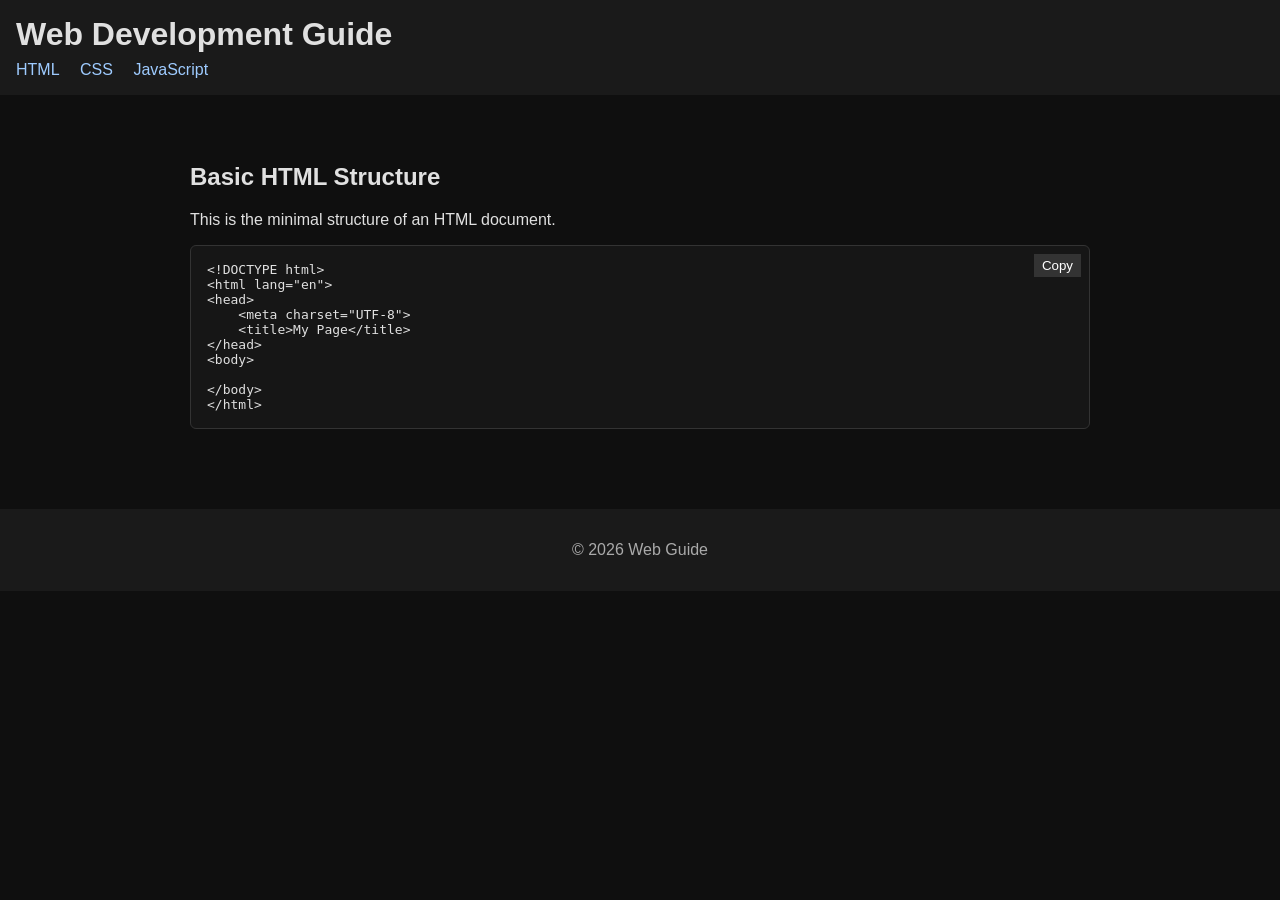
<file: index.html>
<!DOCTYPE html>
<html lang="en">
<head>
    <meta charset="UTF-8">
    <title>HTML Guide</title>
    <link rel="stylesheet" href="style.css">
</head>
<body>

<header>
    <h1>Web Development Guide</h1>
    <nav>
        <a href="index.html">HTML</a>
        <a href="css.html">CSS</a>
        <a href="js.html">JavaScript</a>
    </nav>
</header>

<main>
    <section>
        <h2>Basic HTML Structure</h2>
        <p>This is the minimal structure of an HTML document.</p>

        <div class="code-block">
            <button onclick="copyCode(this)">Copy</button>
            <pre><code>&lt;!DOCTYPE html&gt;
&lt;html lang="en"&gt;
&lt;head&gt;
    &lt;meta charset="UTF-8"&gt;
    &lt;title&gt;My Page&lt;/title&gt;
&lt;/head&gt;
&lt;body&gt;

&lt;/body&gt;
&lt;/html&gt;
</code></pre>
        </div>
    </section>
</main>

<footer>
    <p>© 2026 Web Guide</p>
</footer>

<script src="script.js"></script>
</body>
</html>
</file>
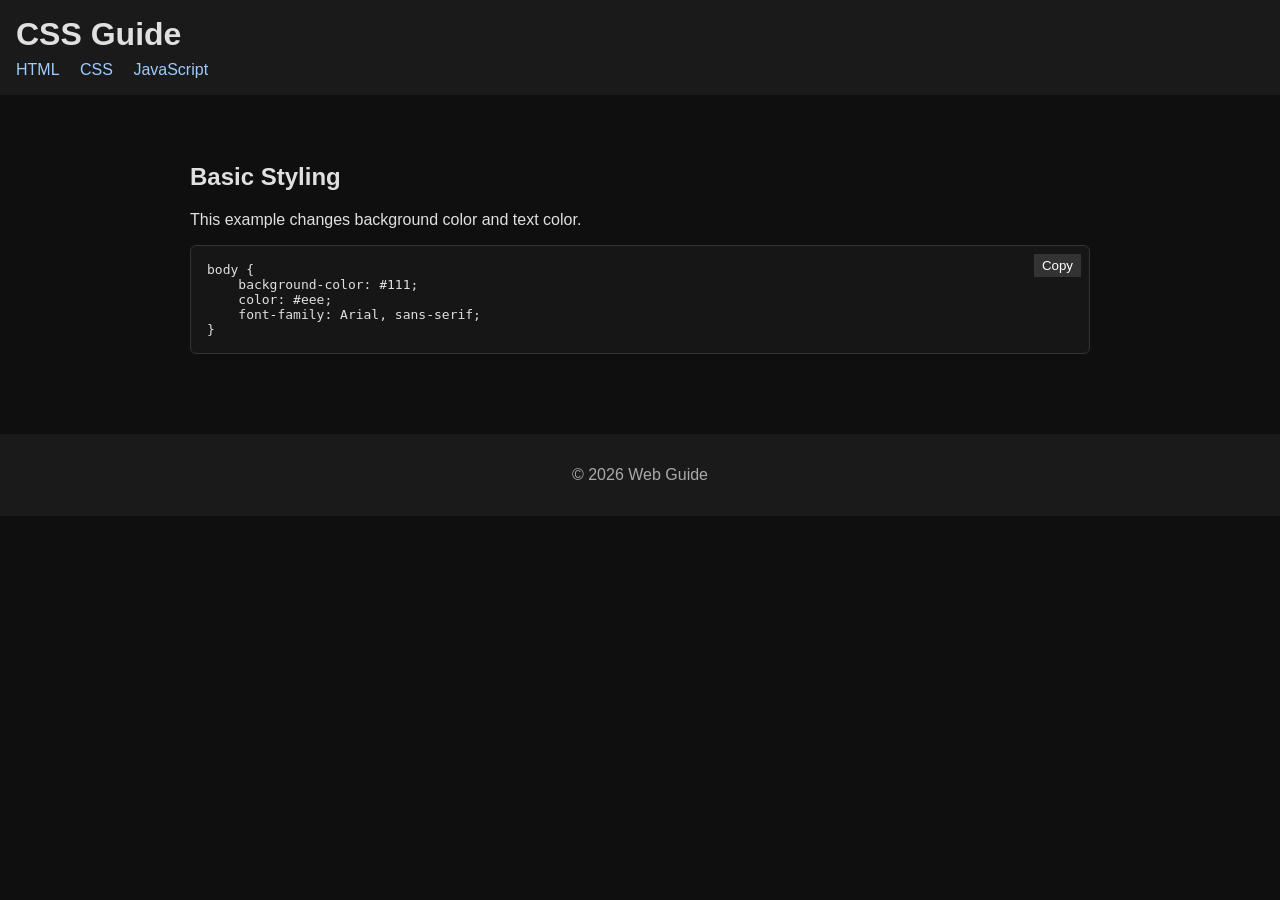
<file: css.html>
<!DOCTYPE html>
<html lang="en">
<head>
    <meta charset="UTF-8">
    <title>CSS Guide</title>
    <link rel="stylesheet" href="style.css">
</head>
<body>

<header>
    <h1>CSS Guide</h1>
    <nav>
        <a href="index.html">HTML</a>
        <a href="css.html">CSS</a>
        <a href="js.html">JavaScript</a>
    </nav>
</header>

<main>
    <section>
        <h2>Basic Styling</h2>
        <p>This example changes background color and text color.</p>

        <div class="code-block">
            <button onclick="copyCode(this)">Copy</button>
            <pre><code>body {
    background-color: #111;
    color: #eee;
    font-family: Arial, sans-serif;
}</code></pre>
        </div>
    </section>
</main>

<footer>
    <p>© 2026 Web Guide</p>
</footer>

<script src="script.js"></script>
</body>
</html>
</file>
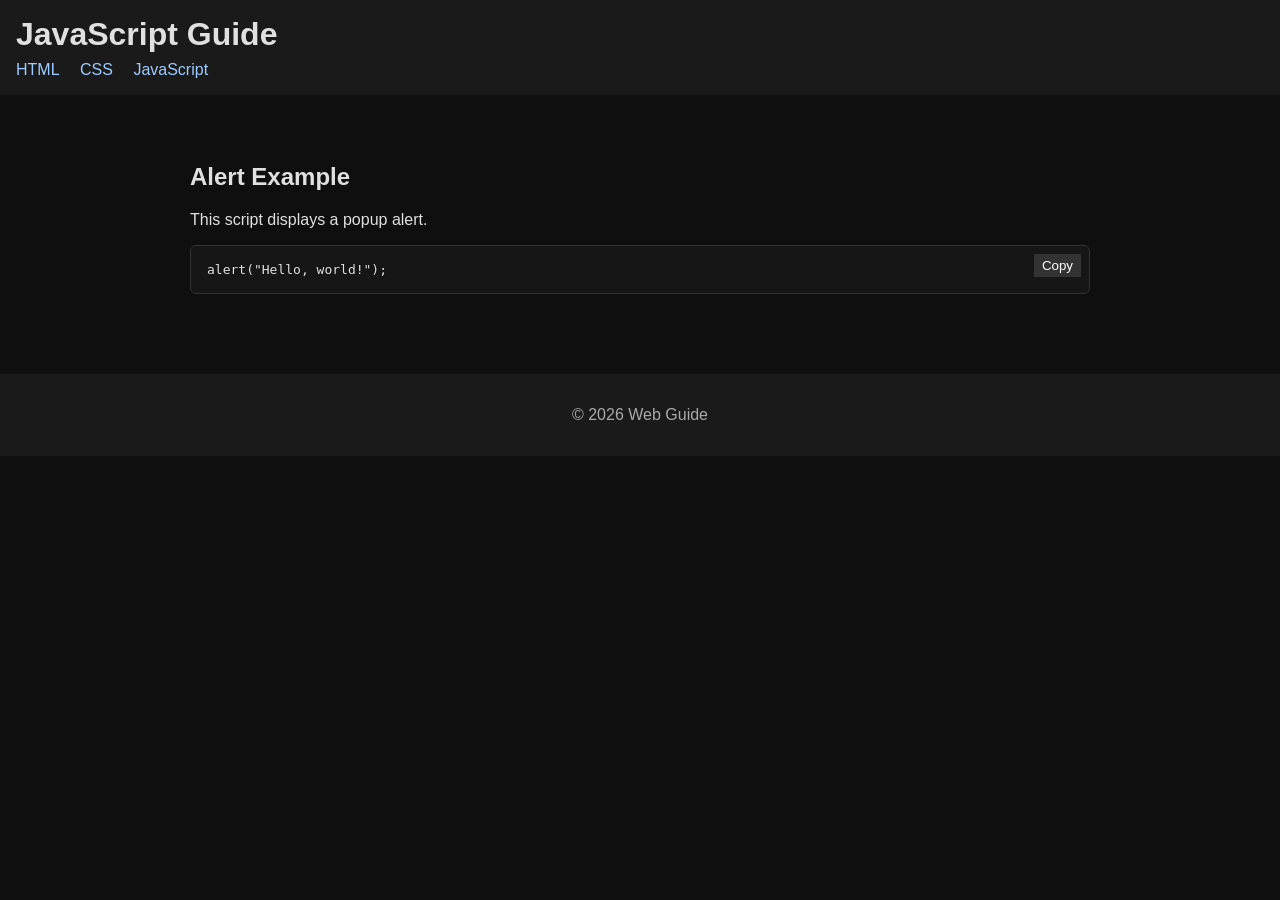
<file: js.html>
<!DOCTYPE html>
<html lang="en">
<head>
    <meta charset="UTF-8">
    <title>JavaScript Guide</title>
    <link rel="stylesheet" href="style.css">
</head>
<body>

<header>
    <h1>JavaScript Guide</h1>
    <nav>
        <a href="index.html">HTML</a>
        <a href="css.html">CSS</a>
        <a href="js.html">JavaScript</a>
    </nav>
</header>

<main>
    <section>
        <h2>Alert Example</h2>
        <p>This script displays a popup alert.</p>

        <div class="code-block">
            <button onclick="copyCode(this)">Copy</button>
            <pre><code>alert("Hello, world!");</code></pre>
        </div>
    </section>
</main>

<footer>
    <p>© 2026 Web Guide</p>
</footer>

<script src="script.js"></script>
</body>
</html>
</file>
<file: style.css>
body {
    margin: 0;
    font-family: Arial, Helvetica, sans-serif;
    background-color: #0f0f0f;
    color: #e0e0e0;
}

header {
    background-color: #1a1a1a;
    padding: 1rem;
}

header h1 {
    margin: 0;
}

nav {
    margin-top: 0.5rem;
}

nav a {
    color: #9ecbff;
    text-decoration: none;
    margin-right: 1rem;
}

nav a:hover {
    text-decoration: underline;
}

main {
    max-width: 900px;
    margin: 2rem auto;
    padding: 1rem;
}

section {
    margin-bottom: 2rem;
}

.code-block {
    position: relative;
    background-color: #161616;
    border: 1px solid #333;
    border-radius: 6px;
    margin-top: 1rem;
}

.code-block button {
    position: absolute;
    top: 8px;
    right: 8px;
    background-color: #333;
    color: #fff;
    border: none;
    padding: 4px 8px;
    cursor: pointer;
}

.code-block button:hover {
    background-color: #555;
}

pre {
    margin: 0;
    padding: 1rem;
    overflow-x: auto;
}

footer {
    text-align: center;
    padding: 1rem;
    background-color: #1a1a1a;
    color: #aaa;
}
</file>
